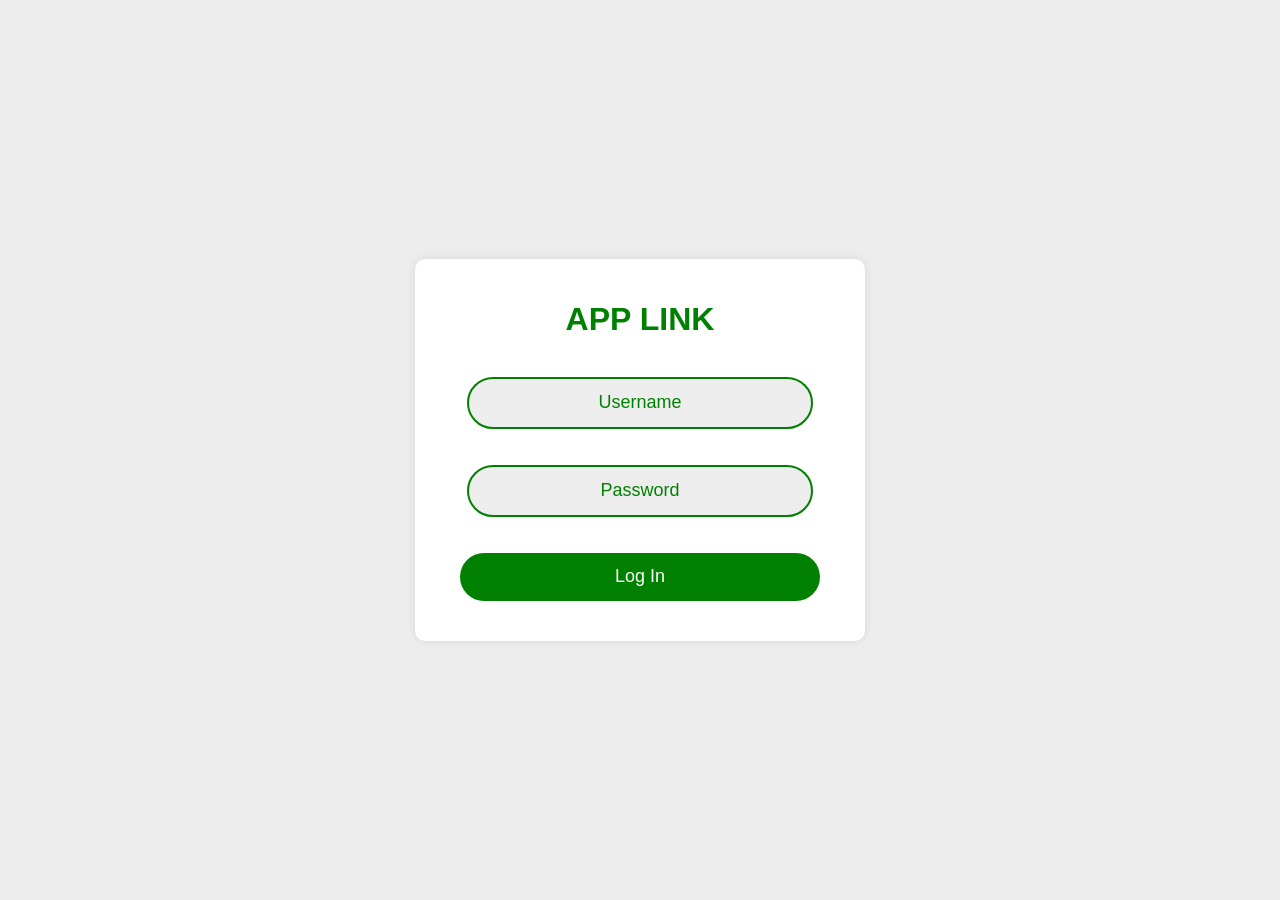
<file: index.html>
<!DOCTYPE html>
<html lang="en">
<head>
    <meta http-equiv="Cache-Control" content="no-store, no-cache, must-revalidate, max-age=0">
    <meta http-equiv="Pragma" content="no-cache">
    <meta http-equiv="Expires" content="0">
    <link rel="stylesheet" href="index.css">
    <title>App Link Log in</title>
</head>
<body>
    <div class="main-container">
        <h1 class="text-header">APP LINK</h1><br>
        <form onsubmit="validateLogin(event)" autocomplete="off">
            <input id="username" type="text" autocomplete="off" placeholder="Username" required><br><br><br>
            <input id="password" type="password" autocomplete="off" placeholder="Password" required><br><br><br>
            <button class="login-btn" type="submit">Log In</button>
        </form>
    </div>
    <script>
        window.onload = function() {

            if (sessionStorage.getItem("authenticated") === "true") {
                window.location.href = "main.html";
                return;
            }

            document.getElementById("username").value = "";
            document.getElementById("password").value = "";
        }

        window.addEventListener("pageshow", function (event){
            if (event.persisted || window.performance.navigation.type === 2) {
                window.location.reload();
            }
        });

        function validateLogin(event) {
            event.preventDefault(); // Prevent form submission

            const username = document.getElementById("username").value;
            const password = document.getElementById("password").value;

            const validUsername = "admin";
            const validPassword = "4613448351";

            if (username === validUsername && password === validPassword){
                window.location.href = "main.html";
            }
            else{
                alert("Invalid username or password");
            }
        }

    </script>
</body>
</html>
</file>
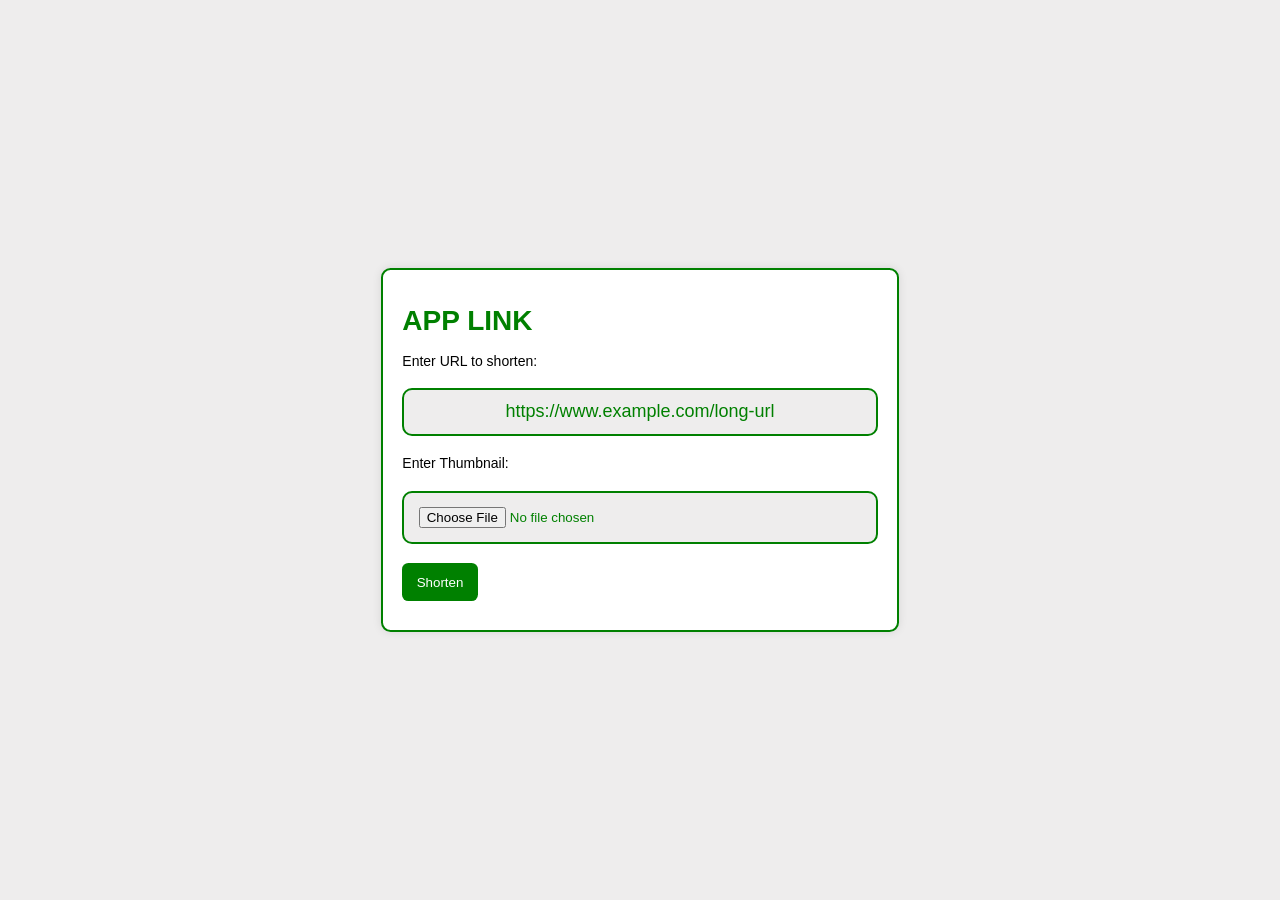
<file: main.html>
<!DOCTYPE html>
<html lang="en">
<head>
    <meta charset="UTF-8">
    <meta name="viewport" content="width=device-width, initial-scale=1.0">
    <link rel="stylesheet" href="style.css">
    <title>App link</title>
</head>
<body>
    <div class="container">
        <h1>APP LINK</h1>
        <label for="url">
            Enter URL to shorten:
        </label>
        <input type="text" id="url" placeholder="https://www.example.com/long-url">
        <br>
        <label for="url">
            Enter Thumbnail:
        </label>
        <input type="file">
        <button onclick="shortenURL()">Shorten</button>
        <div id="result"></div>
    </div>
</body>
<script src="script.js"></script>
</html>
</file>
<file: index.css>
body{
    background-color: rgb(238, 237, 237);
    margin: 0;
    padding: 0;
    height: 100vh;
    display: flex;
    justify-content: center;
    align-items: center;
}
.main-container{
    width: 80%;
    max-width: 450px;
    padding-top: 20px;
    padding-bottom: 40px;
    background-color: white;
    box-shadow: 0 0 10px rgba(0,0,0,0.1);
    text-align: center;
    border-radius: 10px;
}
.text-header{
    font-family: arial;
    color: green;
}
input{
    width: 70%;
    padding: 3%;
    font-family: arial;
    text-align: center;
    font-size: large;
    color: green;
    background-color: rgb(238, 237, 237);
    border-radius: 10mm ;
    border: 2px solid green;
}
input::placeholder{
    font-family: arial;
    text-align: center;
    font-size: large;
    color: green;
}
.login-btn{
    width: 80%;
    padding: 3%;
    color: white;
    font-size: large;
    font-family: arial;
    background-color: green;
    border-radius: 10mm ;
    border: none;
}
</file>
<file: style.css>
*{
    margin: 0;
    padding: 0;
    box-sizing: border-box;
}
body{
    height: 100vh;
    font-family: Arial, Helvetica, sans-serif;
    font-size: 14px;
    padding: 20px;
    display: flex;
    justify-content: center;
    align-items: center;
    background-color: rgb(238, 237, 237);
}
.container{
    background-color: white;
    padding: 1.2rem;
    border-radius: .6rem;
    border: 2px solid green;
    box-shadow: 0 0 10px rgba(0,0,0,0.1);
}
h1{
    font-family: arial;
    color: green;
    margin: 1rem 0;
}
input {
    width: 100%;
    padding: .9rem;
    margin: 1.2rem 0;
    border-radius: 10px;
    font-family: arial;
    text-align: center;
    color: green;
    background-color: rgb(238, 237, 237);
    border: 2px solid green;
}
input::placeholder{
    font-family: arial;
    text-align: center;
    font-size: large;
    color: green;
}
button{
    transition: all .2s linear;
    background-color: green;
    color: #fff;
    padding: .7rem .9rem;
    border: none;
    border-radius: .4rem;
    cursor: pointer;
}

#result{
    margin-top: 10px;
}
</file>
